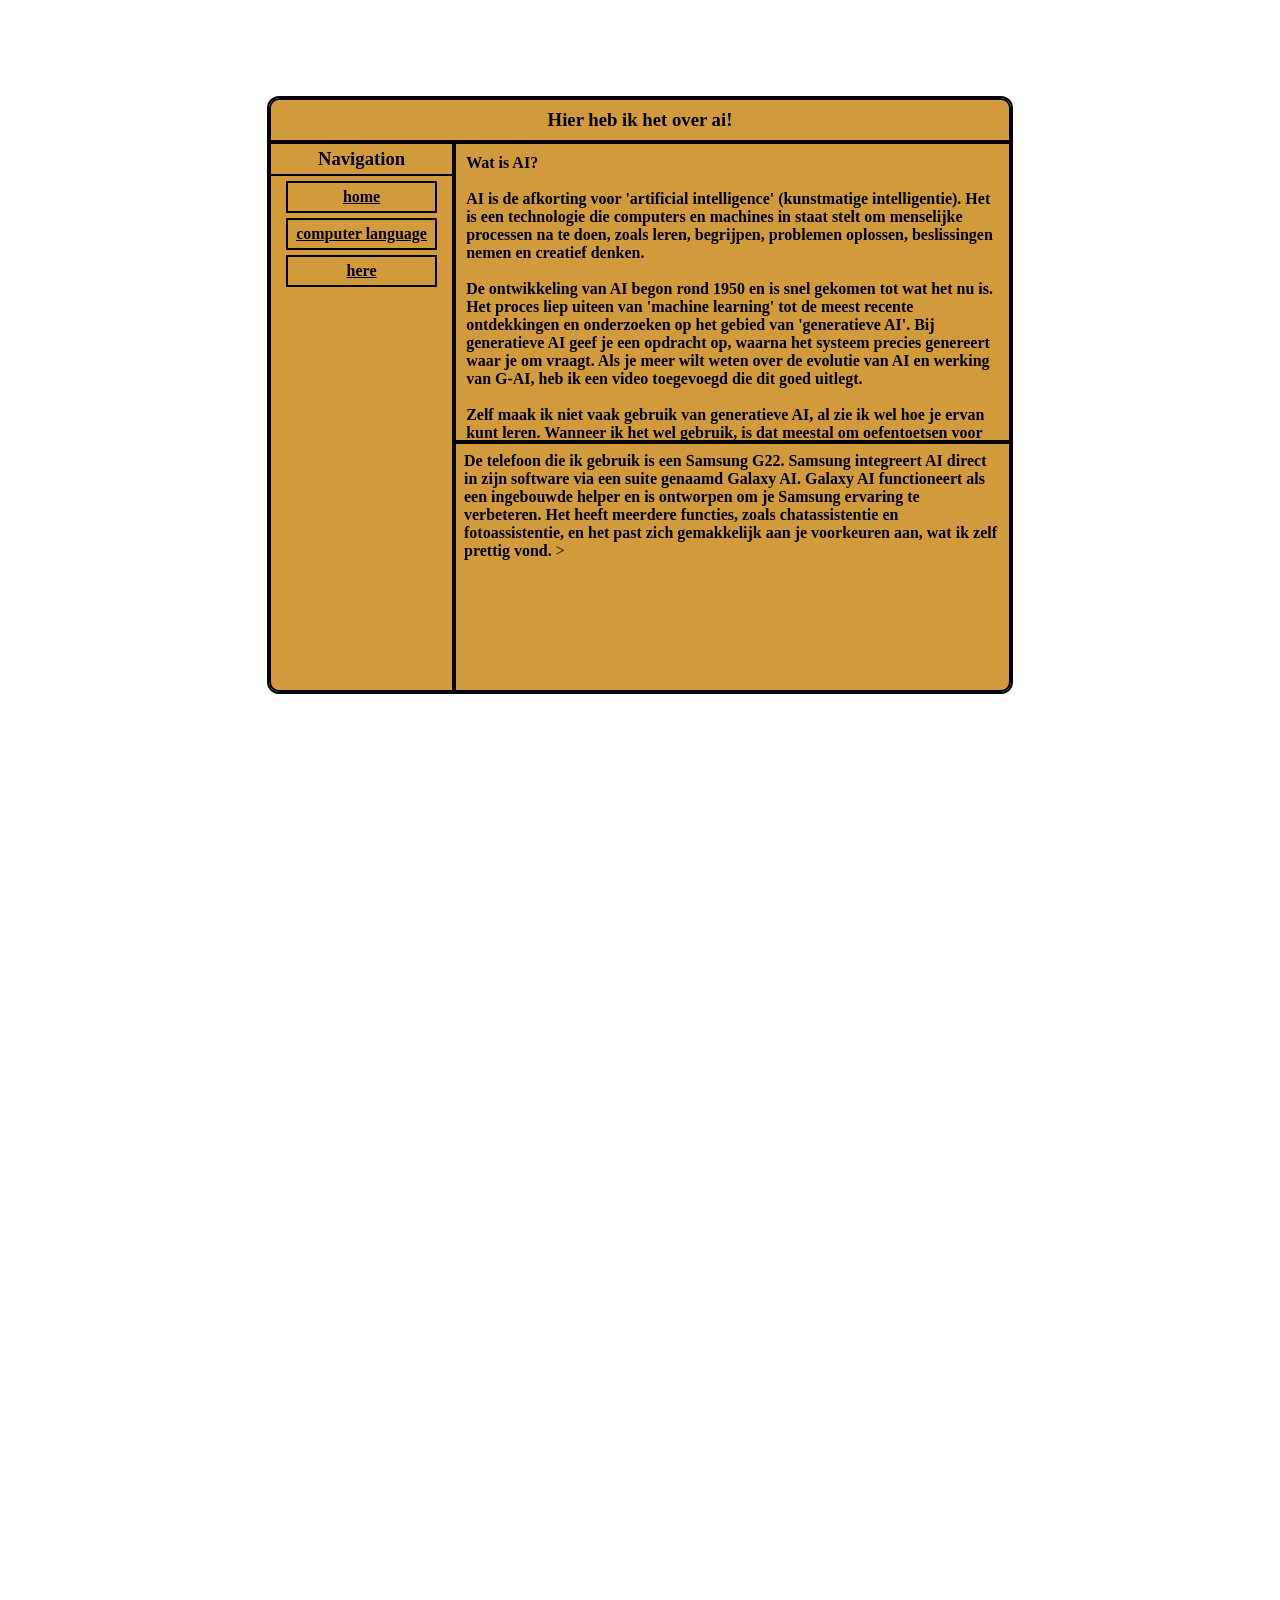
<file: ai.html>
<!DOCTYPE html> <!--Noob -->
<html> <!--Kut element-->
  <meta http-equiv="Content-Type" content="text/html; charset=UTF-8" />
<link rel="stylesheet" href="style.css">
   <link rel="icon" href="https://upload.wikimedia.org/wikipedia/commons/a/a5/Undertale.png?utm_source=commons.wikimedia.org&utm_campaign=index&utm_content=original"> 
 <head> 
    <title> Start Over </title>
    
 </head>

<body>
  
   <style>
 @font-face {
font-family: PC98;
src: url(https://dl.dropbox.com/s/q6te1rmeglfy4bf/pc-9800.ttf);
}
    
      
          body
	{
     	font-family: PC98; 
	/* background picture, picture was taken off some wallpaper website. */
		background-image: url(https://images.steamusercontent.com/ugc/912450218524408052/A5E5001775EFD89299EC3B548001C0B54D17A8DD/?imw=5000&imh=5000&ima=fit&impolicy=Letterbox&imcolor=%23000000&letterbox=false);
		background-attachment: fixed;
		background-position: center;
		overflow: NONE;
     
		background-size: cover; 

	}
      
  html {
    height: 100%;
    width: 100%;
    font-family: 98PC;
  }

          html {
overflow: scroll;
overflow-x: hidden;
}
::-webkit-scrollbar {
width: 0; /* removes scrollbar space@@@ */
background: transparent; /* to make scrollbar invisible */
}
 

 
  .back {
    width:742px;
      height: 526px;
      margin: auto;
    margin-top: 90px;
    position: center;
  }
 
 
  .bar {
    border:2px solid;
    outline:2px solid black ;
    background-color: #d19b3d;
    text-align:center;
    padding-top:9px;
    padding-bottom:9px;
      border-top-right-radius: 10px;
      border-top-left-radius: 10px;
  }
 


 
  .row {
    display:flex;
    height:300px;
  }
 
  .navigation {

    border:2px solid black ;
    outline:2px solid black;
    background-color: #d19b3d;
    text-align:center;
    box-sizing: border-box;
    width:25%;
    height:550px;
      border-bottom-left-radius: 10px;
  }
 
  .titlebar {
    border-bottom:2px solid ;
    padding:4px;
  }
 
  .buttonholder {
    padding-left:10px;
    padding-right:10px;
    overflow-y:auto;
    height:263px;
  }
 
  .navbutton {
    margin:5px;
    padding:5px;
    border:2px solid black;
    background-color: #d19b3d ;
  }
 


 
  .box {
    border:2px solid ;
    outline:2px solid black;
    background-color: #d19b3d;
    box-sizing: border-box;
    padding:10px;
    width:558px;
    height:100%;
    overflow-y:auto;
  }
 
 
  .foter {
    border:2px solid;
    outline:2px solid black;
    background-color: #d19b3d;
    margin-left: 185px;
    padding:8px;
    width:537px;
    height: 230px;
    text-align: left ;
    border-bottom-right-radius: 10px;
    
  }
      
  strong {
    color: #000000;
  }
 
        h3 {
    margin:0px;
  }
      
 
  p {
    margin:0px;
  }
      
      
  h4 {
    margin:0px;
  }
  
      
    
</style>
 
 
 
  <div class="back">
<!--if nothing appears, end div.-->
    <div class="bar">
      <h3>Hier heb ik het over ai!</h3>
    </div>
    <div class="row">
      <div class="navigation">
        <div class="titlebar">
          <h3>Navigation</h3>
        </div>
        <div class="buttonholder">
          <!--you can add however many links you like. you can remove any links youre not using, too.-->
          <div class="navbutton">
            <h4><a href="index.html" style="color: black;">home</a></h4>
          </div>
          <div class="navbutton">
            <h4><a href="binairstelsel.html" style="color: black;">computer language</a></h4>
          </div>
          <div class="navbutton">
            <h4><a href="ai.html" style="color: black;">here</a></h4>
          </div>

    </div>
    </div>
   
    <div class="box">
          <strong>Wat is AI? 
            <br><br>
AI is de afkorting voor 'artificial intelligence' (kunstmatige intelligentie). 
Het is een technologie die computers en machines in staat stelt om menselijke processen na te doen, 
zoals leren, begrijpen, problemen oplossen, beslissingen nemen en creatief denken.
<br><br>
De ontwikkeling van AI begon rond 1950 en is snel gekomen tot wat het nu is. 
Het proces liep uiteen van 'machine learning' tot de meest recente ontdekkingen en onderzoeken op het gebied van 'generatieve AI'. 
Bij generatieve AI geef je een opdracht op, waarna het systeem precies genereert waar je om vraagt.
Als je meer wilt weten over de evolutie van AI en werking van G-AI, heb ik een video toegevoegd die dit goed uitlegt.
<br><br>
Zelf maak ik niet vaak gebruik van generatieve AI, al zie ik wel hoe je ervan kunt leren. 
Wanneer ik het wel gebruik, is dat meestal om oefentoetsen voor mezelf te maken. Zo kan ik controleren of ik de leerstof goed heb begrepen.
 Hierdoor krijg ik een beter beeld van hoe goed ik zit voor de echte toets.
<br><br>
Naast generatieve AI bestaan ​​er ook andere vormen, zoals 'narrow AI' (specifieke/beperkte AI).
Deze gebruik ik vaker en ze helpen mij enorm veel wanneer ik ergens hulp bij nodig heb. Ik ben bijvoorbeeld niet erg goed in Nederlands; 
daarom gebruik ik vaak Google Translate (een vorm van 'narrow AI') om woorden te vertalen. 
Dit helpt me om nieuwe woorden te leren en mijn geheugen op te frissen wat betreft woorden die ik was vergeten.
          </strong>
         
    
    </div>
    </div>
      
      
<div class="foter">
<strong>De telefoon die ik gebruik is een Samsung G22. Samsung integreert AI direct in zijn software via een suite genaamd Galaxy AI. 
  Galaxy AI functioneert als een ingebouwde helper en is ontworpen om je Samsung ervaring te verbeteren. 
  Het heeft meerdere functies, zoals chatassistentie en fotoassistentie, en het past zich gemakkelijk aan je voorkeuren aan, wat ik zelf prettig vond. </strong>>
</div>
  </div>
<iframe 
width="560" height="315" src="https://www.youtube.com/embed/ZHCB09O6zUk?si=jcxAHN18Rk0SfJVc" title="YouTube video player" 
frameborder="0" allow="accelerometer; autoplay; clipboard-write; encrypted-media; gyroscope; picture-in-picture; web-share" 
referrerpolicy="strict-origin-when-cross-origin" allowfullscreen> 
</iframe>

</body>
 
</html>
</file>
<file: style.css>
/* self-explanatory */
 
	
.container {       
height: 665px;
width: 884px;
margin:auto;
position: relative;
padding: 5px;
z-index: 4;
}
/* first put css since thats gonna generally show how it looks n then if u add html its going to be organzied by it so its all nice and in place :3 ^ up is the border so it looks awesomely */
       
    .container-one {
 border-width: 2px;
  border-style: solid;
  border-color: #000000;
  background-image: url('https://sadhost.neocities.org/images/tiles/cubicblue.jpg');
  background-repeat: repeat;
  width: 880px;
  position: relative;
  left: 1px;
  height: 150px;
  box-shadow: 0 0 8px 8px rgb(0, 0, 0) inset;
  z-index: 5;
    }

/*dont forget to make it neon!!!! and a diff color n stuff*/
#name 
{font-family: PC98;

  font-size: 5em;

  -webkit-text-stroke: 4px #001111;
  -webkit-text-stroke-width: thin; 
  color: #d7f7f4;
  margin-top: 75px;
  margin-left: 10px;
}

.outer 
{
border-width: 7px;   
border-style: solid;
border-image: url("https://i.imgur.com/6TCYo5p.png") 4 fill round;
border-radius:15px;
width: 115px;
height: 116px;
margin-top: 10px;
margin-left: 7px;
}

.inner
{
  background-image: url('https://media.tenor.com/Rjz21BuY9mAAAAAe/frisk-dance-dancing-frisk.png');
  background-size: cover;
  width: 100%;
height: 100%;
margin-left: 2px;

}

.bg, .in { box-sizing: border-box;}

.bg {
/* for a plain background, kept just incase */
background: #17333924;

/* for image background. remove it if you want a plain BG */
background-image:url(https://file.garden/ZWlUCY4S7Xz2vypS/archived%20backgrounds/colours/blue/blue042.jpg);
background-repeat: repeat;
background-size:cover;

padding:12px; /* make number bigger/smaller for a bigger/smaller border */
width:400%;
border:1px solid black;
position: relative;
top: -7.5em;   /* to position it as u want */
left: 138px;
}

.in {
font-family: PC98;
line-height: 1.125em; /* makes text closer together :p */
background: #f8f6f6;
color: #010202;
padding:5px;
border:1px solid black;
height:103px; 
overflow-y:auto; /* overflow generally adds a scroll! i considered removing it but i kinda like it so whatever */
box-shadow: inset 13px 0 6px -10px rgb(66 66 66 / 30%), inset -13px 0 6px -10px rgb(66 66 66 / 30%), inset 0 13px 6px -10px #f0f0f0, inset 0 0 0 -10px rgb(66 66 66 / 30%); /* just some shadow in the box with text :p */
}

.intro {
    background-image: radial-gradient(rgb(248, 249, 249) 30%, transparent 70%);
  font-family: PC98;
  color: rgba(0, 0, 0, 0);
  -webkit-text-stroke: 1px #000000;
  text-align: center;
  font-size: 1.5em;
  margin-bottom: 5px;
}

.ipad
{border-radius: 10px;
  padding: 1em 0.55em 1em 0.55em;
  width: 19.5em;
  height: 19.5em;
  background: #397787;
margin-left: -5px; 
margin-top: 7px;
}

.apple
{
  height: 16.5em;
  background: white;
  border-radius: 2px;
  border: 2px inset #6484a3; /* this is to add the texting-looking thing */
}

.four
{
    position: relative;
    top: -7.5em;
}

.bubble
{
    border-radius: 0px 25px 25px 25px;
  padding: 7px;
  background: #83fffb;
  font-family: pixel;
  box-shadow: inset 13px 0px 6px -10px rgb(66 66 66 / 56%), inset -13px 0px 6px -10px rgb(66 66 66 / 56%), inset 0px 13px 6px -10px #ffffff, inset 0px -13px 6px -10px rgb(66 66 66 / 38%);
  margin-bottom: 10px;
  border: 1px solid #1d393f;
}

.bubble2
{
  border-radius: 25px 0px 25px 25px;
  padding: 7px;
  background: #e1eef0;
  font-family: pixel;
  box-shadow: inset 13px 0px 6px -10px rgb(66 66 66 / 56%), inset -13px 0px 6px -10px rgb(66 66 66 / 56%), inset 0px 13px 6px -10px #ffffff, inset 0px -13px 6px -10px rgb(66 66 66 / 38%);
  margin-bottom: 10px;
  border: 1px solid #535c5c;
}

.chat
{height: 15.5em;
  width: 18em;
  position: relative;
  top: -16.125em;
  left: 13px;
  overflow-y: scroll; }

.navi
{
    border: 3px solid #000000;
  height: 200.5px;
  background: white;
  width: 281px;
  position: relative;
  top: -37.5em;
  left: 595px;
  box-shadow: inset 13px 0 6px -10px rgb(66 66 66 / 30%), inset -13px 0 6px -10px rgb(66 66 66 / 30%), inset 0 13px 6px -10px #f0f0f0, inset 0 0 0 -10px rgb(66 66 66 / 30%);
}




buttons /* didnt use this */
{
    border-radius: 50px;
  border: 2px solid black;
  font-family: pixel;
  font-size: 1.25em;
  color: rgb(0, 0, 0);
  width: 276px;
  margin-top: 10px;
  margin-left: 3px;
}

.comm {
width: 18em;
height: 16.25em;
border-radius: 15px;
border: 1px solid white;
box-shadow: inset 10px 0px 6px -10px rgba(66,66,66,0.565), inset -10px 0px 6px -10px rgba(66,66,66,0.565), inset 0px 10px 6px -10px #ffffff, inset 0px -10px 6px -10px rgba(66,66,66,0.376);
background: radial-gradient(circle, rgb(0, 0, 0) 37%, #000000 100%);
position: relative;
top: -36.75em;
  left: 595px;
}


.top
{
    background: #010101;
font-family: PC98;
text-align: center;
  color: white;
border-radius: 10px 10px 0 0;
padding: 0.5em;
box-shadow: inset 10px 0px 6px -10px rgba(66,66,66,0.565), inset -10px 0px 6px -10px rgba(66,66,66,0.565), inset 0px 10px 6px -10px #ffffff, inset 0px -10px 6px -10px rgba(255, 255, 255,0.76);
filter: drop-shadow(0px 0px 1px black);
  -webkit-text-stroke: 0.5px black;
  width: 15em;
  margin-left: 17px;
}



/* Navigation menu */
.comm .nav {
  margin-top:20px;
  padding: 5px 12px;
  font-family: PC98, monospace;
}

.comm .nav h2 {
  color: cyan;
  text-align: center;
  font-size: 18px;
  margin: 5px 0 15px;
}

.comm .nav a {
  display: block;
  box-sizing: border-box;
  background: #000;
  color: cyan;
  border: 1px solid cyan;
  border-radius: 6px;
  padding: 10px;
  margin: 8px 0;
  text-align: left;
  text-decoration: none;
}

.comm .nav a:hover {
  background: cyan;
  color: black;
}




.bottom
{
    background: linear-gradient(180deg, rgb(0, 0, 0) 0%, rgb(0, 0, 0) 100%);
border-radius: 0px 0px 10px 10px;
padding: 0.9em;
box-shadow: inset 10px 0px 6px -10px rgba(66,66,66,0.565), inset -10px 0px 6px -10px rgba(66,66,66,0.565), inset 0px 10px 6px -10px #36bdd2c2, inset 0px -10px 6px -10px #36bdd2c2;
filter: drop-shadow(0px 0px 1px black);
  font-family: pixel;
  color: rgb(248, 247, 247);
  width: 14.2em;
  margin-left: 17px;
  height: 7em;
  line-height: 1.375em;
  overflow-y: scroll;
}
.undertale {      /* i had to make a whole new css class for it to stop being messy*/
  position: absolute;
  top: 480px;
  left: 842px;
  width: 245px;
  height: 352px;
}

/* starting the second page, 
im only gonna have 3 pages since i wanna put 
inputetc/binary/color 
together since theyre kinda related :p
then ai on the third page since its the
supposedly more interesting topic */

  .desktop
  {
    position: absolute;
    top: -3em;    /* set to 0 if u dont want the stuff moved arounddd :p */
    left: 0;
    width: 100vw;
    height: 100vh;
    transform-origin: top left; 
  }

    .out           /* make em look 3d~~~ */
                       {
    border-radius: 10px;
    box-shadow: 0 4px 8px 0 rgba(0, 0, 0, 0.2), 0 6px 20px 0 rgba(0, 0, 0, 0.19);
    position: relative;
  }

 .left
 {
   border: 1px solid #808080;
   border-right: none;
   border-radius: 10px 0px 0px 10px;
   height:405px;
   width: 100px;
   padding: 10px;
   background: #fff   /* change color if u want to fit purple theme!! dont forget */
   linear-gradient(0deg,rgba(255,255,255,1)0%, rgba(255,255,255,1)92%, rgba(225,225,225,1)0%);
 }

 .right
 {
    border: 1px solid #808080;
   border-left: none;
   border-radius: 0px 10px 10px 0px;
   height:425px;
   width: 250px;
   background: #fff
   
   linear-gradient(0deg,rgba(255,255,255,1)0%, rgba(255,255,255,1)92%, rgba(225,225,225,1)0%);
 }

/* the beautof */
 .header
{
    border-top: 1px solid #808080;
    border-left: 1px solid #808080;
    border-right: 1px solid #808080;
    border-radius: 10px 10px 0px 0px;
    height: 10px;
    width: 300px;
    padding: 10px;
    background: #e1e1e1;
    display: flex;
}


    
.iner
{
    border-bottom: 1px solid #808080;
    border-left: 1px solid  #808080;
    border-right: 1px solid #808080;
    border-radius: 0px 0px 10px 10px;
    padding: 10px;
    background: white;
}

.out.small
{
  height: 300px;
  width: 321px;
top: 2em;
left: 35px;
}

    
.iner.small 
{
overflow-y: scroll;
overflow-x: hidden;
width: 300px;
height: 265px;
}
    
    /* input processing output container */
    
    .header.two
{
    border-top: 1px solid #808080;
    border-left: 1px solid #808080;
    border-right: 1px solid #808080;
    border-radius: 10px 10px 0px 0px;
    height: 10px;
    width: 310px;
    padding: 10px;
    background: #e1e1e1;
    display: flex;
}
    
    
    .out.small.two
{
top: -35em;
left: 67em;
}

    
.iner.small.two
{
overflow-y: scroll;
overflow-x: hidden;
width: 310px;
height: 345px;
}    
  

    /* binary text container :p */


    .header.three
{
    border-top: 1px solid #808080;
    border-left: 1px solid #808080;
    border-right: 1px solid #808080;
    border-radius: 10px 10px 0px 0px;
    height: 10px;
    width: 390px;
    padding: 10px;
    background: #e1e1e1;
    display: flex;
}
    
    
    .out.small.three 
{
top: -44em;
left: 39em;
}

    
.iner.small.three
{
overflow-y: scroll;
overflow-x: hidden;
width: 390px;
height: 445px;
}    
    

.navig 
{
    position: absolute;
    top: 5em;
    left: 35em;
    width: 327px;
    height: 170px;
    background-color: rgb(0, 0, 0);
      border: 1px solid #743db3;
  border-radius: 6px;
    z-index: 9999;
    display: block;
  }

.navig h2 {
  color: #743db3;
  text-align: center;
  font-size: 18px;
  margin: 5px 14x 15px;
}



  .navig a {
display: block;
  box-sizing: border-box;
  background: #000;
  color: #743db3;
  border: 1px solid #743db3;
  border-radius: 6px;
  padding: 8px;
  margin: 2px 8px;
  text-align: left;
  text-decoration: none;
}
  
 .navig a:hover {
    background-color: #743db3;
    color: #000000;
  }
    


/* page scroll, turns out its easier to jsut make more bodies and play around with it :D */
html,
body {
    height: auto;
    min-height: 100%;
    overflow-y: auto;
    overflow-x: hidden;
}

.binarybonanza {
    position: relative;
    clear: both;
    z-index: auto;
    width: 100%;
    max-width: 740px;
    box-sizing: border-box;
    margin: 0 auto 40px;
    padding: 20px;
    text-align: center;
}

.binarybonanza iframe {
    display: block;
    width: 100%;
    max-width: 700px;
    height: 500px;
    margin: 20px auto;
    border: none;
}

/* room to scroll */
body {
    min-height: 200vh; 
    padding-bottom: 20px;
}

/*here is the code for no scrollbar on the page, i wanted to keep the scrollbar for text containers but not for the page itself */
html::-webkit-scrollbar,
body::-webkit-scrollbar {
    display: none;
}


  mark {
    background-color:#8661c5;
    color:black;
    }

  marktwo {
    background-color:#947bbe;   /* for incase i wanna highlight something else, if it doesnt work, its fine.  it worked on phoenix code though. */
    color:black;
    }


    /*
    LAST PAGE FINALLYYYY ^_^
    ABOTU AI
    ABOUT AI
    ABOUT AI
    ABOUT AI
    ABOUT AI
    very simple page since i only have 
    one bit of information and thers 
    no point in making it complicated 
    since its not like a focus on my
     interests like the homepage :p
    YIPPI IM ALMSOT DONEEEE
    */


h2, p {
  margin: 10px;
}

ul {
  list-style-type: none;
  margin: 0;
  padding: 0;
  overflow: hidden;
  background-color: #333333;
}

ul li {
  float: left;
}
 
ul li a {
  display: block;
  color: white;
  text-align: center;
  padding: 14px 16px;
  text-decoration: none;
}

ul li a:hover {
  background-color: #111111;
}




        .ai-container {
      max-width: 700px;
      min-height: 350px;
      margin: 0 auto;
      padding: 25px;
      box-sizing: border-box;
      border-radius: 15px;
      background: #8f6f4f;
      border: 2px solid #3b2b0d;
      border-radius: 10px;
      line-height: 1.7;
    }

    .ai-container h1 {
      color: #000000;
    }

    /* not in use ok. */
</file>
